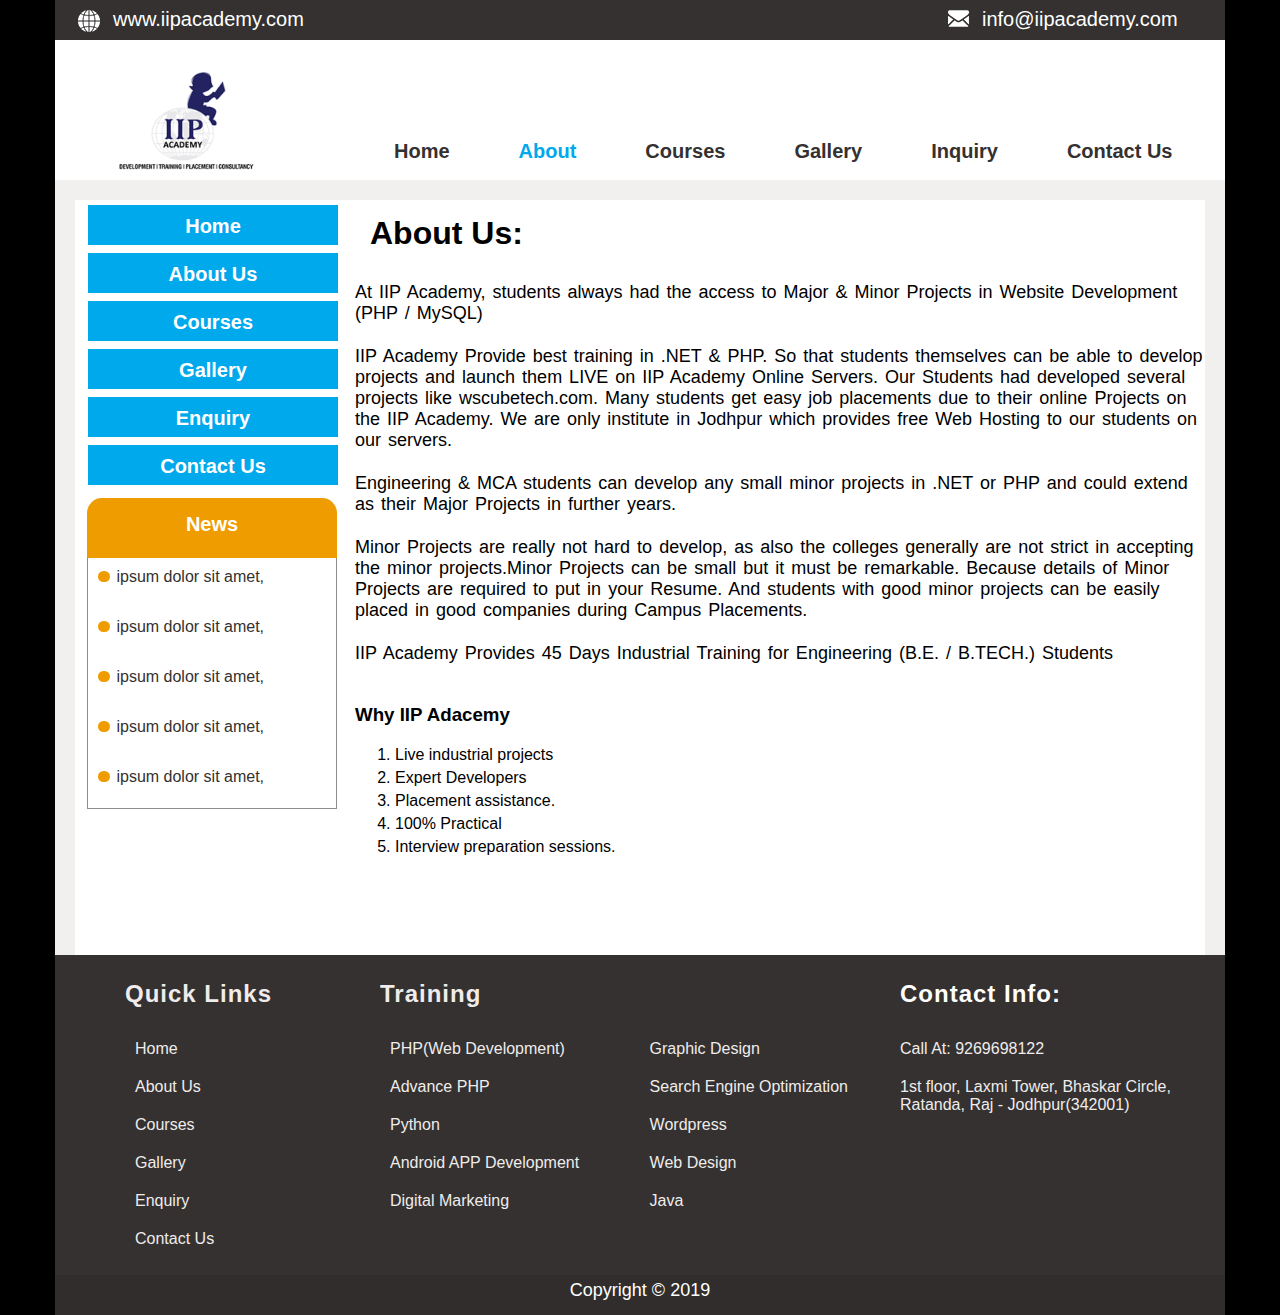
<file: about.html>
<!DOCTYPE html>
<html lang="en">

<head>
    <title>IIP About Us</title>
    <link rel="stylesheet" href="CSS/style.css">
</head>

<body>

    <div class="main" style="height: 1310px;">


        <!-- top Container Start -->

        <div class="top-contant">
            <div class="top-content">
                <img src="images/web.png" alt="" class="top-content-img">
                <div class="top-content-text">
                    <a
                        href="file:///C:/Users/HP/OneDrive/Desktop/WSJP-88/Notes/9d8c0ae4-a8cb-4c5f-bfab-594578111e9b-1738221357/IIP%20static/index.html">
                        www.iipacademy.com
                    </a>
                </div>

            </div>
            <div class="top-content" style="float: right;">
                <img src="images/INFO.png" alt="" class="top-content-img">
                <div class="top-content-text">
                    <a href="mailto:info@iipacademy.com">
                        info@iipacademy.com
                    </a>
                </div>

            </div>
        </div>

        <!-- top Container End -->

        <!-- Menubar Container Start -->

        <div class="menu-container">
            <div class="logo">
                <a href="index.html">
                    <img src="images/logo.png" alt="" height="100%" width="100%">
                </a>
            </div>
            <div class="menu">
                <div class="menu-item"><a href="index.html">Home</a></div>
                <div class="menu-item active"><a href="about.html">About</a></div>
                <div class="menu-item"><a href="courses.html">Courses</a></div>
                <div class="menu-item"><a href="gallery.html">Gallery</a></div>
                <div class="menu-item"><a href="inquiry.html">Inquiry</a></div>
                <div class="menu-item"><a href="contact.html">Contact Us</a></div>

            </div>
        </div>

        <!-- Menubar Container End -->

        <!-- Middle Container Start -->

        <div class="middle-container">
            <div class="middle-left">
                <div class="menu-item-left"><a href="index.html">Home</a></div>
                <div class="menu-item-left"><a href="about.html">About Us</a></div>
                <div class="menu-item-left"><a href="courses.html">Courses</a></div>
                <div class="menu-item-left"><a href="gallery.html">Gallery</a></div>
                <div class="menu-item-left"><a href="inquiry.html">Enquiry</a></div>
                <div class="menu-item-left"><a href="contact.html">Contact Us</a></div>

                <div class="middle-left-button">
                    <div class="middle-left-button-news">News</div>

                    <ul class="news-list">
                        <li style="padding-top: 10px; margin-top: 0;"><img src="images/dot.jpg" alt="">
                            ipsum dolor sit amet, </li>
                        <li><img src="images/dot.jpg" alt="">
                            ipsum dolor sit amet, </li>
                        <li><img src="images/dot.jpg" alt="">
                            ipsum dolor sit amet, </li>
                        <li><img src="images/dot.jpg" alt="">
                            ipsum dolor sit amet, </li>
                        <li><img src="images/dot.jpg" alt="">
                            ipsum dolor sit amet, </li>
                    </ul>
                </div>
            </div>

            <div class="middle-right">
                <div class="page-status">
                    <h1>About Us:</h1>
                </div>
                <div class="about-content">
                    <p>At IIP Academy, students always had the access to Major & Minor Projects in Website Development
                        (PHP / MySQL)</p>
                    <p>IIP Academy Provide best training in .NET & PHP. So that students themselves can be able to
                        develop projects and launch them LIVE on IIP Academy Online Servers. Our Students had developed
                        several projects like wscubetech.com. Many students get easy job placements due to their online
                        Projects on the IIP Academy. We are only institute in Jodhpur which provides free Web Hosting to
                        our students on our servers.</p>
                    <p>Engineering & MCA students can develop any small minor projects in .NET or PHP and could extend
                        as their Major Projects in further years.</p>
                    <p>Minor Projects are really not hard to develop, as also the colleges generally are not strict in
                        accepting the minor projects.Minor Projects can be small but it must be remarkable. Because
                        details of Minor Projects are required to put in your Resume. And students with good minor
                        projects can be easily placed in good companies during Campus Placements.</p>
                    <p>IIP Academy Provides 45 Days Industrial Training for Engineering (B.E. / B.TECH.) Students</p>

                    <h3 style="margin-bottom: 20px; margin-top: 40px;">Why IIP Adacemy</h3>
                    <ol style="margin-left: 40px;" class="why-llp">
                        <li>Live industrial projects</li>
                        <li>Expert Developers</li>
                        <li>Placement assistance.</li>
                        <li>100% Practical</li>
                        <li>Interview preparation sessions.</li>
                    </ol>
                </div>
            </div>
        </div>





        <!-- Footer Start  -->

        <div class="footer">
            <div class="footer-top-container">
                <div class="quick-links-container">
                    <h2>Quick Links</h2>
                    <ul>
                        <li><a href="index.html">Home</a></li>
                        <li><a href="about.html">About Us</a></li>
                        <li><a href="courses.html">Courses</a></li>
                        <li><a href="gallery.html">Gallery</a></li>
                        <li><a href="inquiry.html">Enquiry</a></li>
                        <li><a href="contact.html">Contact Us</a></li>
                    </ul>
                </div>

                <div class="footer-train-container">
                    <h2>Training</h2>
                    <div class="train-cont">
                        <ul>
                            <li><a href="#">PHP(Web Development)</a></li>
                            <li><a href="#">Advance PHP</a></li>
                            <li><a href="#">Python</a></li>
                            <li><a href="#">Android APP Development</a></li>
                            <li><a href="#">Digital Marketing</a></li>
                        </ul>
                    </div>
                    <div class="train-cont">
                        <ul>
                            <li><a href="#">Graphic Design</a></li>
                            <li><a href="#">Search Engine Optimization</a></li>
                            <li><a href="#">Wordpress</a></li>
                            <li><a href="#">Web Design</a></li>
                            <li><a href="#">Java</a></li>
                        </ul>
                    </div>
                </div>

                <div class="footer-contact-container">
                    <h2>Contact Info:</h2>
                    <p>Call At: 9269698122</p>
                    <p>1st floor, Laxmi Tower, Bhaskar Circle, Ratanda, Raj - Jodhpur(342001)</p>
                </div>
            </div>
            <div class="copy-right">Copyright © 2019</div>
        </div>
    </div>
</body>

</html>
</file>
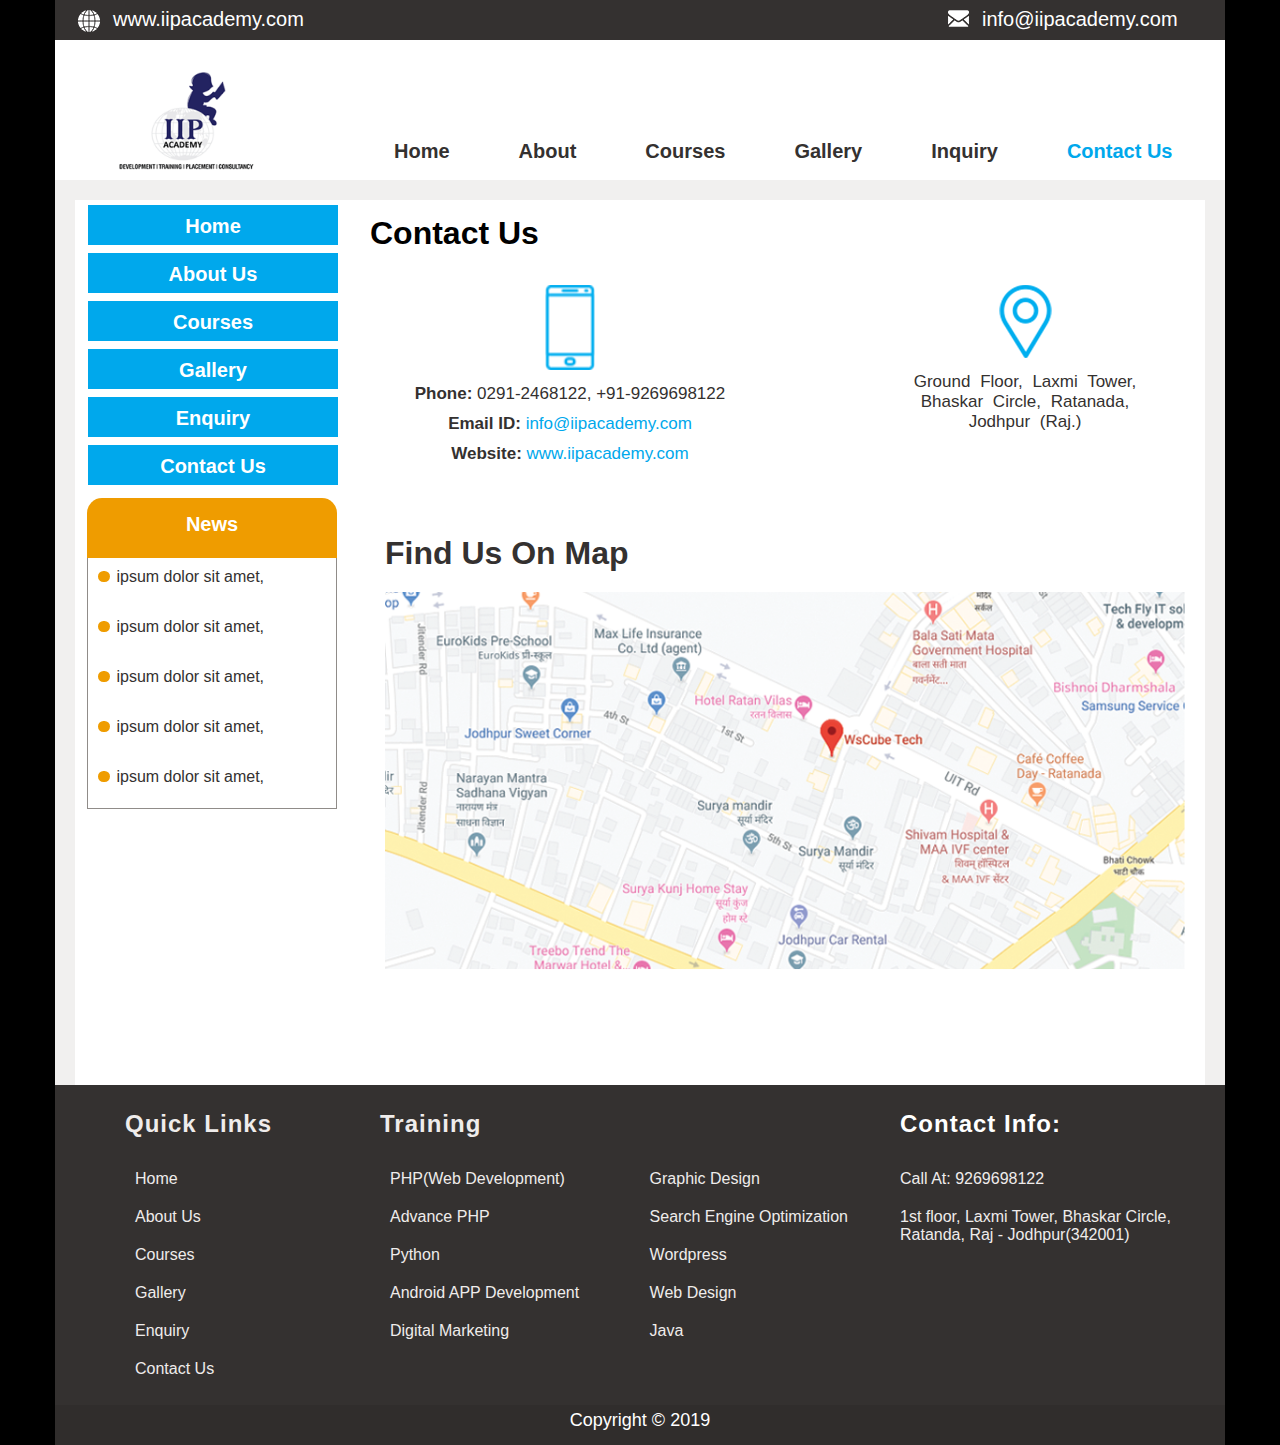
<file: contact.html>
<!DOCTYPE html>
<html lang="en">

<head>
    <title>Contact</title>
    <link rel="stylesheet" href="CSS/style.css">
</head>

<body>

    <div class="main" style="height: 1425px;">


        <!-- top Container Start -->

        <div class="top-contant">
            <div class="top-content">
                <img src="images/web.png" alt="" class="top-content-img">
                <div class="top-content-text">
                    <a
                        href="file:///C:/Users/HP/OneDrive/Desktop/WSJP-88/Notes/9d8c0ae4-a8cb-4c5f-bfab-594578111e9b-1738221357/IIP%20static/index.html">
                        www.iipacademy.com
                    </a>
                </div>

            </div>
            <div class="top-content" style="float: right;">
                <img src="images/INFO.png" alt="" class="top-content-img">
                <div class="top-content-text">
                    <a href="mailto:info@iipacademy.com">
                        info@iipacademy.com
                    </a>
                </div>

            </div>
        </div>

        <!-- top Container End -->

        <!-- Menubar Container Start -->

        <div class="menu-container">
            <div class="logo">
                <a href="index.html">
                    <img src="images/logo.png" alt="" height="100%" width="100%">
                </a>
            </div>
            <div class="menu">
                <div class="menu-item"><a href="index.html">Home</a></div>
                <div class="menu-item"><a href="about.html">About</a></div>
                <div class="menu-item"><a href="courses.html">Courses</a></div>
                <div class="menu-item"><a href="gallery.html">Gallery</a></div>
                <div class="menu-item"><a href="inquiry.html">Inquiry</a></div>
                <div class="menu-item active"><a href="contact.html">Contact Us</a></div>

            </div>
        </div>

        <!-- Menubar Container End -->

        <!-- Middle Container Start -->

        <div class="middle-container" style="height: 885px;">
            <div class="middle-left">
                <div class="menu-item-left"><a href="index.html">Home</a></div>
                <div class="menu-item-left"><a href="about.html">About Us</a></div>
                <div class="menu-item-left"><a href="courses.html">Courses</a></div>
                <div class="menu-item-left"><a href="gallery.html">Gallery</a></div>
                <div class="menu-item-left"><a href="inquiry.html">Enquiry</a></div>
                <div class="menu-item-left"><a href="contact.html">Contact Us</a></div>

                <div class="middle-left-button">
                    <div class="middle-left-button-news">News</div>

                    <ul class="news-list">
                        <li style="padding-top: 10px; margin-top: 0;"><img src="images/dot.jpg" alt="">
                            ipsum dolor sit amet, </li>
                        <li><img src="images/dot.jpg" alt="">
                            ipsum dolor sit amet, </li>
                        <li><img src="images/dot.jpg" alt="">
                            ipsum dolor sit amet, </li>
                        <li><img src="images/dot.jpg" alt="">
                            ipsum dolor sit amet, </li>
                        <li><img src="images/dot.jpg" alt="">
                            ipsum dolor sit amet, </li>
                    </ul>
                </div>
            </div>

            <div class="middle-right">
                <div class="page-status">
                    <h1>Contact Us</h1>
                </div>

                <div class="contact-content">
                    <div class="contact-row">
                        <div class="contact-row-left">
                            <img src="images/phone.png" alt="" style="width: 50px;">
                            <p><b>Phone:</b> 0291-2468122, +91-9269698122</p>
                            <p><b>Email ID:</b>
                                <a href="http://www.iipacademy.com/">
                                    <font style="color:#00a8ec; cursor: pointer;">info@iipacademy.com </font>
                                </a>
                            </p>

                            <p><b>Website:</b>
                                <a href="http://www.iipacademy.com/">
                                    <font style="color:#00a8ec; cursor: pointer;">www.iipacademy.com </font>
                                </a>
                            </p>
                        </div>

                        <div class="contact-row-right">
                            <img src="images/address-pin.png" alt="">
                            <p>Ground Floor, Laxmi Tower, Bhaskar Circle, Ratanada, Jodhpur (Raj.)</p>
                        </div>
                    </div>
                    <h1 style="color: #343130;">Find Us On Map</h1>

                    <div class="map">
                        <img src="images/map.png" alt="">
                    </div>
                </div>



            </div>
        </div>





        <!-- Footer Start  -->

        <div class="footer">
            <div class="footer-top-container">
                <div class="quick-links-container">
                    <h2>Quick Links</h2>
                    <ul>
                        <li><a href="index.html">Home</a></li>
                        <li><a href="about.html">About Us</a></li>
                        <li><a href="courses.html">Courses</a></li>
                        <li><a href="gallery.html">Gallery</a></li>
                        <li><a href="inquiry.html">Enquiry</a></li>
                        <li><a href="contact.html">Contact Us</a></li>
                    </ul>
                </div>

                <div class="footer-train-container">
                    <h2>Training</h2>
                    <div class="train-cont">
                        <ul>
                            <li><a href="#">PHP(Web Development)</a></li>
                            <li><a href="#">Advance PHP</a></li>
                            <li><a href="#">Python</a></li>
                            <li><a href="#">Android APP Development</a></li>
                            <li><a href="#">Digital Marketing</a></li>
                        </ul>
                    </div>
                    <div class="train-cont">
                        <ul>
                            <li><a href="#">Graphic Design</a></li>
                            <li><a href="#">Search Engine Optimization</a></li>
                            <li><a href="#">Wordpress</a></li>
                            <li><a href="#">Web Design</a></li>
                            <li><a href="#">Java</a></li>
                        </ul>
                    </div>
                </div>

                <div class="footer-contact-container">
                    <h2>Contact Info:</h2>
                    <p>Call At: 9269698122</p>
                    <p>1st floor, Laxmi Tower, Bhaskar Circle, Ratanda, Raj - Jodhpur(342001)</p>
                </div>
            </div>
            <div class="copy-right">Copyright © 2019</div>
        </div>
    </div>
</body>

</html>
</file>
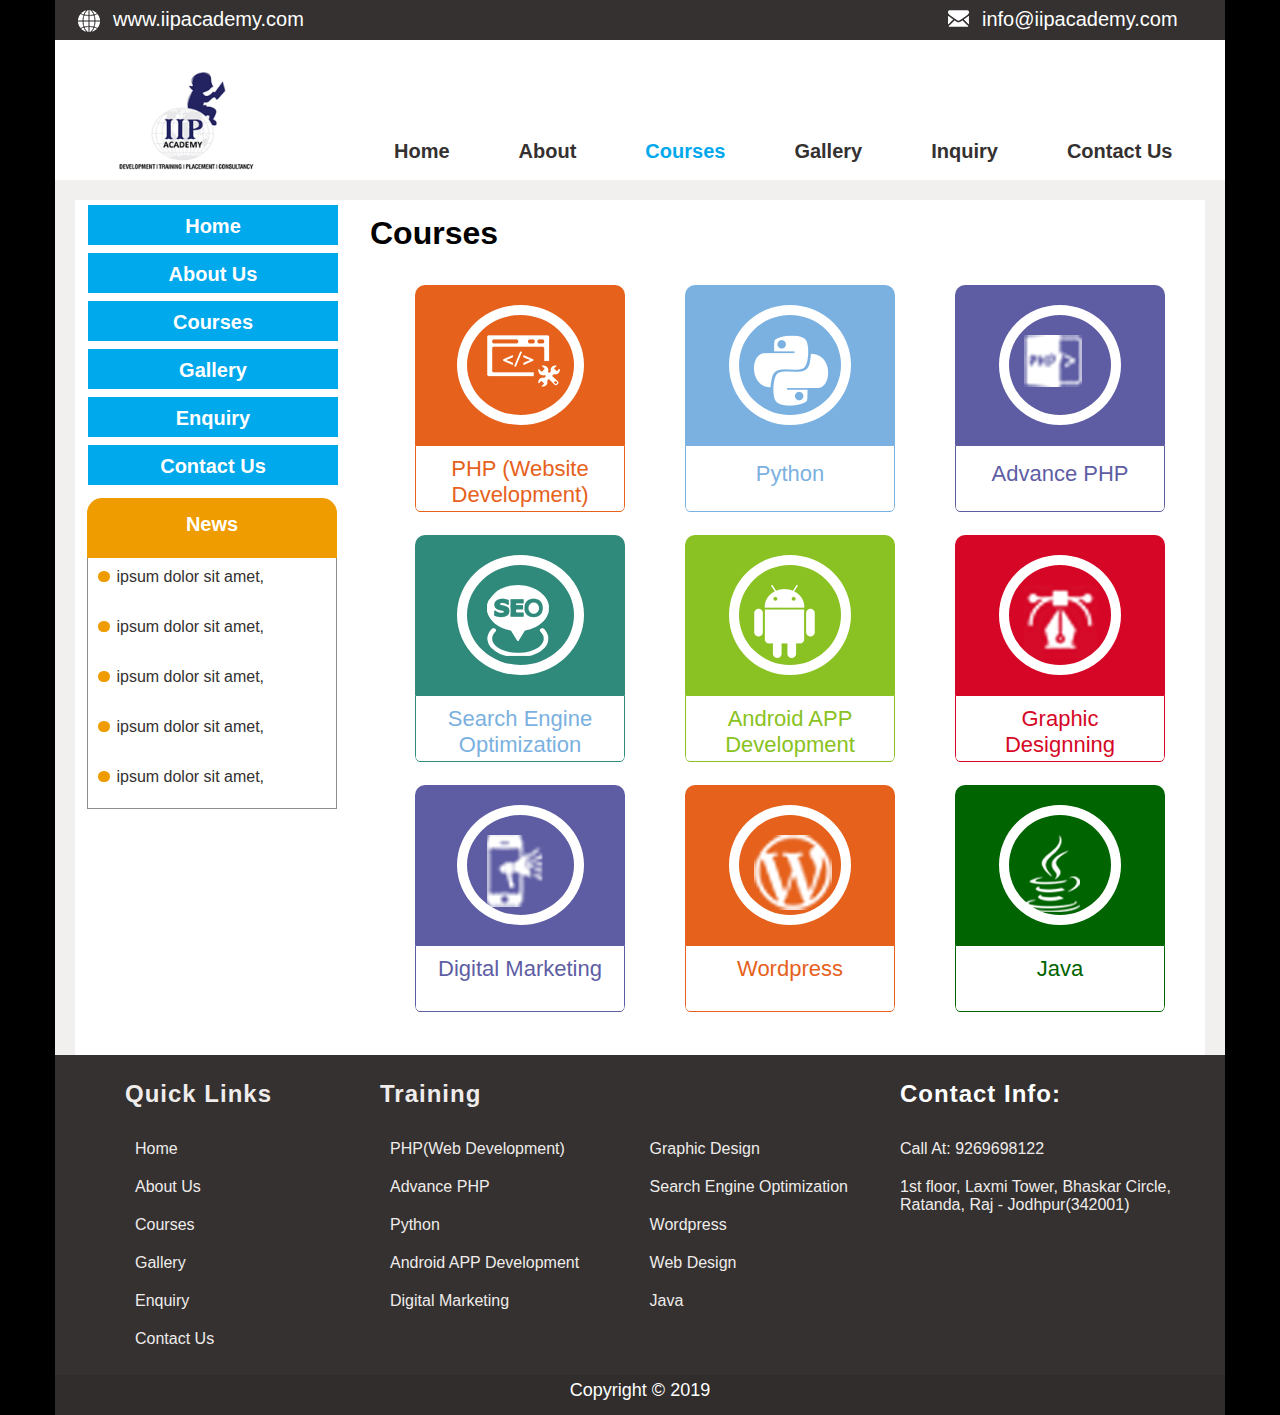
<file: courses.html>
<!DOCTYPE html>
<html lang="en">

<head>
    <title>Courses</title>
    <link rel="stylesheet" href="CSS/style.css">
</head>

<body>

    <div class="main" style="height: 1395px;">


        <!-- top Container Start -->

        <div class="top-contant">
            <div class="top-content">
                <img src="images/web.png" alt="" class="top-content-img">
                <div class="top-content-text">
                    <a
                        href="file:///C:/Users/HP/OneDrive/Desktop/WSJP-88/Notes/9d8c0ae4-a8cb-4c5f-bfab-594578111e9b-1738221357/IIP%20static/index.html">
                        www.iipacademy.com
                    </a>
                </div>

            </div>
            <div class="top-content" style="float: right;">
                <img src="images/INFO.png" alt="" class="top-content-img">
                <div class="top-content-text">
                    <a href="mailto:info@iipacademy.com">
                        info@iipacademy.com
                    </a>
                </div>

            </div>
        </div>

        <!-- top Container End -->

        <!-- Menubar Container Start -->

        <div class="menu-container">
            <div class="logo">
                <a href="index.html">
                    <img src="images/logo.png" alt="" height="100%" width="100%">
                </a>
            </div>
            <div class="menu">
                <div class="menu-item"><a href="index.html">Home</a></div>
                <div class="menu-item"><a href="about.html">About</a></div>
                <div class="menu-item active"><a href="courses.html">Courses</a></div>
                <div class="menu-item"><a href="gallery.html">Gallery</a></div>
                <div class="menu-item"><a href="inquiry.html">Inquiry</a></div>
                <div class="menu-item"><a href="contact.html">Contact Us</a></div>

            </div>
        </div>

        <!-- Menubar Container End -->

        <!-- Middle Container Start -->

        <div class="middle-container" style="height: 855px;">
            <div class="middle-left">
                <div class="menu-item-left"><a href="index.html">Home</a></div>
                <div class="menu-item-left"><a href="about.html">About Us</a></div>
                <div class="menu-item-left"><a href="courses.html">Courses</a></div>
                <div class="menu-item-left"><a href="gallery.html">Gallery</a></div>
                <div class="menu-item-left"><a href="inquiry.html">Enquiry</a></div>
                <div class="menu-item-left"><a href="contact.html">Contact Us</a></div>

                <div class="middle-left-button">
                    <div class="middle-left-button-news">News</div>

                    <ul class="news-list">
                        <li style="padding-top: 10px; margin-top: 0;"><img src="images/dot.jpg" alt="">
                            ipsum dolor sit amet, </li>
                        <li><img src="images/dot.jpg" alt="">
                            ipsum dolor sit amet, </li>
                        <li><img src="images/dot.jpg" alt="">
                            ipsum dolor sit amet, </li>
                        <li><img src="images/dot.jpg" alt="">
                            ipsum dolor sit amet, </li>
                        <li><img src="images/dot.jpg" alt="">
                            ipsum dolor sit amet, </li>
                    </ul>
                </div>
            </div>

            <div class="middle-right">
                <div class="page-status">
                    <h1>Courses</h1>
                </div>
                <div class="course-content">
                    <div class="row1">
                        <div class="course-1">
                            <div class="course-1-icon">
                                <div class="icon-1">
                                    <img src="images/icons/php.png" alt="">
                                </div>
                            </div>
                            <div class="c-1">
                                PHP (Website Development)
                            </div>
                        </div>

                        <div class="course-1" style="margin-left: 60px;">
                            <div class="course-1-icon" style="background: #7bb1e0;">
                                <div class="icon-1" style="padding-left: 15px;">
                                    <img src="images/icons/python.png" alt="">
                                </div>
                            </div>
                            <div class="c-1"
                                style="color: #7bb1e0; border: 1px solid #7bb1e0; padding: 15px 0px 0px 0px;">
                                Python
                            </div>
                        </div>

                        <div class="course-1" style="margin-left: 60px;">
                            <div class="course-1-icon" style="background: #5e5da4;">
                                <div class="icon-1" style="padding-left: 15px;">
                                    <img src="images/icons/adv-php.png" alt="">
                                </div>
                            </div>
                            <div class="c-1"
                                style="color: #5e5da4; border: 1px solid #5e5da4; padding: 15px 0px 0px 0px;">
                                Advance PHP
                            </div>
                        </div>
                    </div>

                    <div class="row1">
                        <div class="course-1">
                            <div class="course-1-icon" style="background-color: #308a7c;">
                                <div class="icon-1">
                                    <img src="images/icons/seo.png" alt="">
                                </div>
                            </div>
                            <div class="c-1" style="color: #7bb1e0; border: 1px solid #308a7c;">
                                Search Engine Optimization
                            </div>
                        </div>

                        <div class="course-1" style="margin-left: 60px;">
                            <div class="course-1-icon" style="background: #89c222;">
                                <div class="icon-1" style="padding-left: 15px;">
                                    <img src="images/icons/abdroid.png" alt="">
                                </div>
                            </div>
                            <div class="c-1"
                                style="color: #89c222; border: 1px solid #89c222; padding: 10px 0px 5px 0px;">
                                Android APP Development
                            </div>
                        </div>

                        <div class="course-1" style="margin-left: 60px;">
                            <div class="course-1-icon" style="background: #d60726;">
                                <div class="icon-1" style="padding-left: 15px;">
                                    <img src="images/icons/graphic-design.png" alt="">
                                </div>
                            </div>
                            <div class="c-1"
                                style="color: #d60726; border: 1px solid #d60726; padding: 10px 0px 5px 0px;">
                                Graphic <br> Designning
                            </div>
                        </div>
                    </div>

                    <div class="row1">
                        <div class="course-1">
                            <div class="course-1-icon" style="background-color: #5e5da4;">
                                <div class="icon-1">
                                    <img src="images/icons/digi-mkting.png" alt="">
                                </div>
                            </div>
                            <div class="c-1" style="color: #5e5da4; border: 1px solid #5e5da4;">
                                Digital Marketing
                            </div>
                        </div>

                        <div class="course-1" style="margin-left: 60px;">
                            <div class="course-1-icon" style="background: #e6611c;">
                                <div class="icon-1" style="padding-left: 15px;">
                                    <img src="images/icons/wordpress.png" alt="">
                                </div>
                            </div>
                            <div class="c-1"
                                style="color: #e6611c; border: 1px solid #e6611c; padding: 10px 0px 5px 0px;">
                                Wordpress
                            </div>
                        </div>

                        <div class="course-1" style="margin-left: 60px;">
                            <div class="course-1-icon" style="background: darkgreen;">
                                <div class="icon-1" style="padding-left: 15px;">
                                    <img src="images/icons/java.png" alt="">
                                </div>
                            </div>
                            <div class="c-1"
                                style="color: darkgreen; border: 1px solid darkgreen; padding: 10px 0px 5px 0px;">
                                Java
                            </div>
                        </div>
                    </div>


                </div>
            </div>
        </div>





        <!-- Footer Start  -->

        <div class="footer">
            <div class="footer-top-container">
                <div class="quick-links-container">
                    <h2>Quick Links</h2>
                    <ul>
                        <li><a href="index.html">Home</a></li>
                        <li><a href="about.html">About Us</a></li>
                        <li><a href="courses.html">Courses</a></li>
                        <li><a href="gallery.html">Gallery</a></li>
                        <li><a href="inquiry.html">Enquiry</a></li>
                        <li><a href="contact.html">Contact Us</a></li>
                    </ul>
                </div>

                <div class="footer-train-container">
                    <h2>Training</h2>
                    <div class="train-cont">
                        <ul>
                            <li><a href="#">PHP(Web Development)</a></li>
                            <li><a href="#">Advance PHP</a></li>
                            <li><a href="#">Python</a></li>
                            <li><a href="#">Android APP Development</a></li>
                            <li><a href="#">Digital Marketing</a></li>
                        </ul>
                    </div>
                    <div class="train-cont">
                        <ul>
                            <li><a href="#">Graphic Design</a></li>
                            <li><a href="#">Search Engine Optimization</a></li>
                            <li><a href="#">Wordpress</a></li>
                            <li><a href="#">Web Design</a></li>
                            <li><a href="#">Java</a></li>
                        </ul>
                    </div>
                </div>

                <div class="footer-contact-container">
                    <h2>Contact Info:</h2>
                    <p>Call At: 9269698122</p>
                    <p>1st floor, Laxmi Tower, Bhaskar Circle, Ratanda, Raj - Jodhpur(342001)</p>
                </div>
            </div>
            <div class="copy-right">Copyright © 2019</div>
        </div>
    </div>
</body>

</html>
</file>
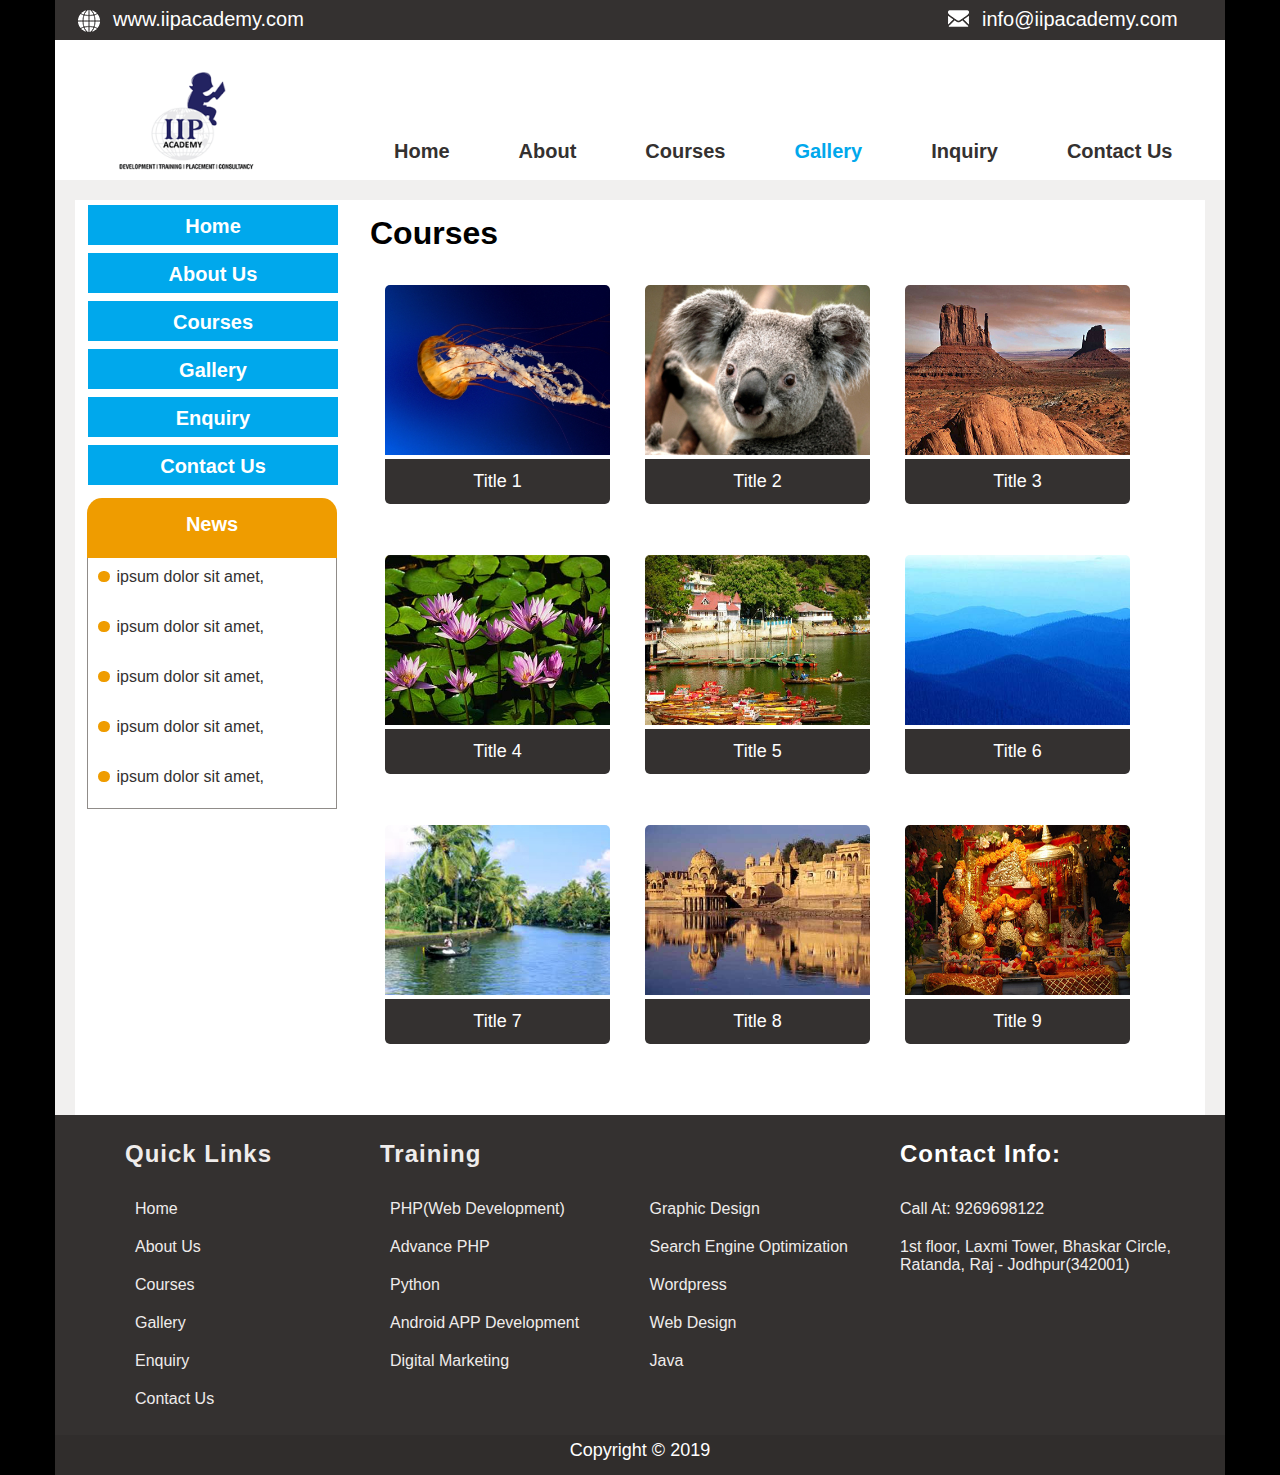
<file: gallery.html>
<!DOCTYPE html>
<html lang="en">

<head>
    <title>Gallery</title>
    <link rel="stylesheet" href="CSS/style.css">
</head>

<body>

    <div class="main" style="height: 1455px;">


        <!-- top Container Start -->

        <div class="top-contant">
            <div class="top-content">
                <img src="images/web.png" alt="" class="top-content-img">
                <div class="top-content-text">
                    <a
                        href="file:///C:/Users/HP/OneDrive/Desktop/WSJP-88/Notes/9d8c0ae4-a8cb-4c5f-bfab-594578111e9b-1738221357/IIP%20static/index.html">
                        www.iipacademy.com
                    </a>
                </div>

            </div>
            <div class="top-content" style="float: right;">
                <img src="images/INFO.png" alt="" class="top-content-img">
                <div class="top-content-text">
                    <a href="mailto:info@iipacademy.com">
                        info@iipacademy.com
                    </a>
                </div>

            </div>
        </div>

        <!-- top Container End -->

        <!-- Menubar Container Start -->

        <div class="menu-container">
            <div class="logo">
                <a href="index.html">
                    <img src="images/logo.png" alt="" height="100%" width="100%">
                </a>
            </div>
            <div class="menu">
                <div class="menu-item"><a href="index.html">Home</a></div>
                <div class="menu-item"><a href="about.html">About</a></div>
                <div class="menu-item"><a href="courses.html">Courses</a></div>
                <div class="menu-item active"><a href="gallery.html">Gallery</a></div>
                <div class="menu-item"><a href="inquiry.html">Inquiry</a></div>
                <div class="menu-item"><a href="contact.html">Contact Us</a></div>

            </div>
        </div>

        <!-- Menubar Container End -->

        <!-- Middle Container Start -->

        <div class="middle-container" style="height: 915px;">
            <div class="middle-left">
                <div class="menu-item-left"><a href="index.html">Home</a></div>
                <div class="menu-item-left"><a href="about.html">About Us</a></div>
                <div class="menu-item-left"><a href="courses.html">Courses</a></div>
                <div class="menu-item-left"><a href="gallery.html">Gallery</a></div>
                <div class="menu-item-left"><a href="inquiry.html">Enquiry</a></div>
                <div class="menu-item-left"><a href="contact.html">Contact Us</a></div>

                <div class="middle-left-button">
                    <div class="middle-left-button-news">News</div>

                    <ul class="news-list">
                        <li style="padding-top: 10px; margin-top: 0;"><img src="images/dot.jpg" alt="">
                            ipsum dolor sit amet, </li>
                        <li><img src="images/dot.jpg" alt="">
                            ipsum dolor sit amet, </li>
                        <li><img src="images/dot.jpg" alt="">
                            ipsum dolor sit amet, </li>
                        <li><img src="images/dot.jpg" alt="">
                            ipsum dolor sit amet, </li>
                        <li><img src="images/dot.jpg" alt="">
                            ipsum dolor sit amet, </li>
                    </ul>
                </div>
            </div>

            <div class="middle-right">
                <div class="page-status">
                    <h1>Courses</h1>
                </div>
                <div class="gallery-content">
                    <div class="galleryimgdiv">
                        <img src="gallery_img/1.jpg" width="225" height="170" alt="">
                        <div class="gallery-img-title">Title 1</div>
                    </div>

                    <div class="galleryimgdiv">
                        <img src="gallery_img/2.jpg" width="225" height="170" alt="">
                        <div class="gallery-img-title">Title 2</div>
                    </div>

                    <div class="galleryimgdiv">
                        <img src="gallery_img/3.jpg" width="225" height="170" alt="">
                        <div class="gallery-img-title">Title 3</div>
                    </div>

                    <div class="galleryimgdiv">
                        <img src="gallery_img/4.jpg" width="225" height="170" alt="">
                        <div class="gallery-img-title">Title 4</div>
                    </div>

                    <div class="galleryimgdiv">
                        <img src="gallery_img/5.jpg" width="225" height="170" alt="">
                        <div class="gallery-img-title">Title 5</div>
                    </div>

                    <div class="galleryimgdiv">
                        <img src="gallery_img/6.jpg" width="225" height="170" alt="">
                        <div class="gallery-img-title">Title 6</div>
                    </div>

                    <div class="galleryimgdiv">
                        <img src="gallery_img/7.jpg" width="225" height="170" alt="">
                        <div class="gallery-img-title">Title 7</div>
                    </div>

                    <div class="galleryimgdiv">
                        <img src="gallery_img/8.jpg" width="225" height="170" alt="">
                        <div class="gallery-img-title">Title 8</div>
                    </div>
                    <div class="galleryimgdiv">
                        <img src="gallery_img/9.jpg" width="225" height="170" alt="">
                        <div class="gallery-img-title">Title 9</div>
                    </div>


                </div>
            </div>
        </div>





        <!-- Footer Start  -->

        <div class="footer">
            <div class="footer-top-container">
                <div class="quick-links-container">
                    <h2>Quick Links</h2>
                    <ul>
                        <li><a href="index.html">Home</a></li>
                        <li><a href="about.html">About Us</a></li>
                        <li><a href="courses.html">Courses</a></li>
                        <li><a href="gallery.html">Gallery</a></li>
                        <li><a href="inquiry.html">Enquiry</a></li>
                        <li><a href="contact.html">Contact Us</a></li>
                    </ul>
                </div>

                <div class="footer-train-container">
                    <h2>Training</h2>
                    <div class="train-cont">
                        <ul>
                            <li><a href="#">PHP(Web Development)</a></li>
                            <li><a href="#">Advance PHP</a></li>
                            <li><a href="#">Python</a></li>
                            <li><a href="#">Android APP Development</a></li>
                            <li><a href="#">Digital Marketing</a></li>
                        </ul>
                    </div>
                    <div class="train-cont">
                        <ul>
                            <li><a href="#">Graphic Design</a></li>
                            <li><a href="#">Search Engine Optimization</a></li>
                            <li><a href="#">Wordpress</a></li>
                            <li><a href="#">Web Design</a></li>
                            <li><a href="#">Java</a></li>
                        </ul>
                    </div>
                </div>

                <div class="footer-contact-container">
                    <h2>Contact Info:</h2>
                    <p>Call At: 9269698122</p>
                    <p>1st floor, Laxmi Tower, Bhaskar Circle, Ratanda, Raj - Jodhpur(342001)</p>
                </div>
            </div>
            <div class="copy-right">Copyright © 2019</div>
        </div>
    </div>
</body>

</html>
</file>
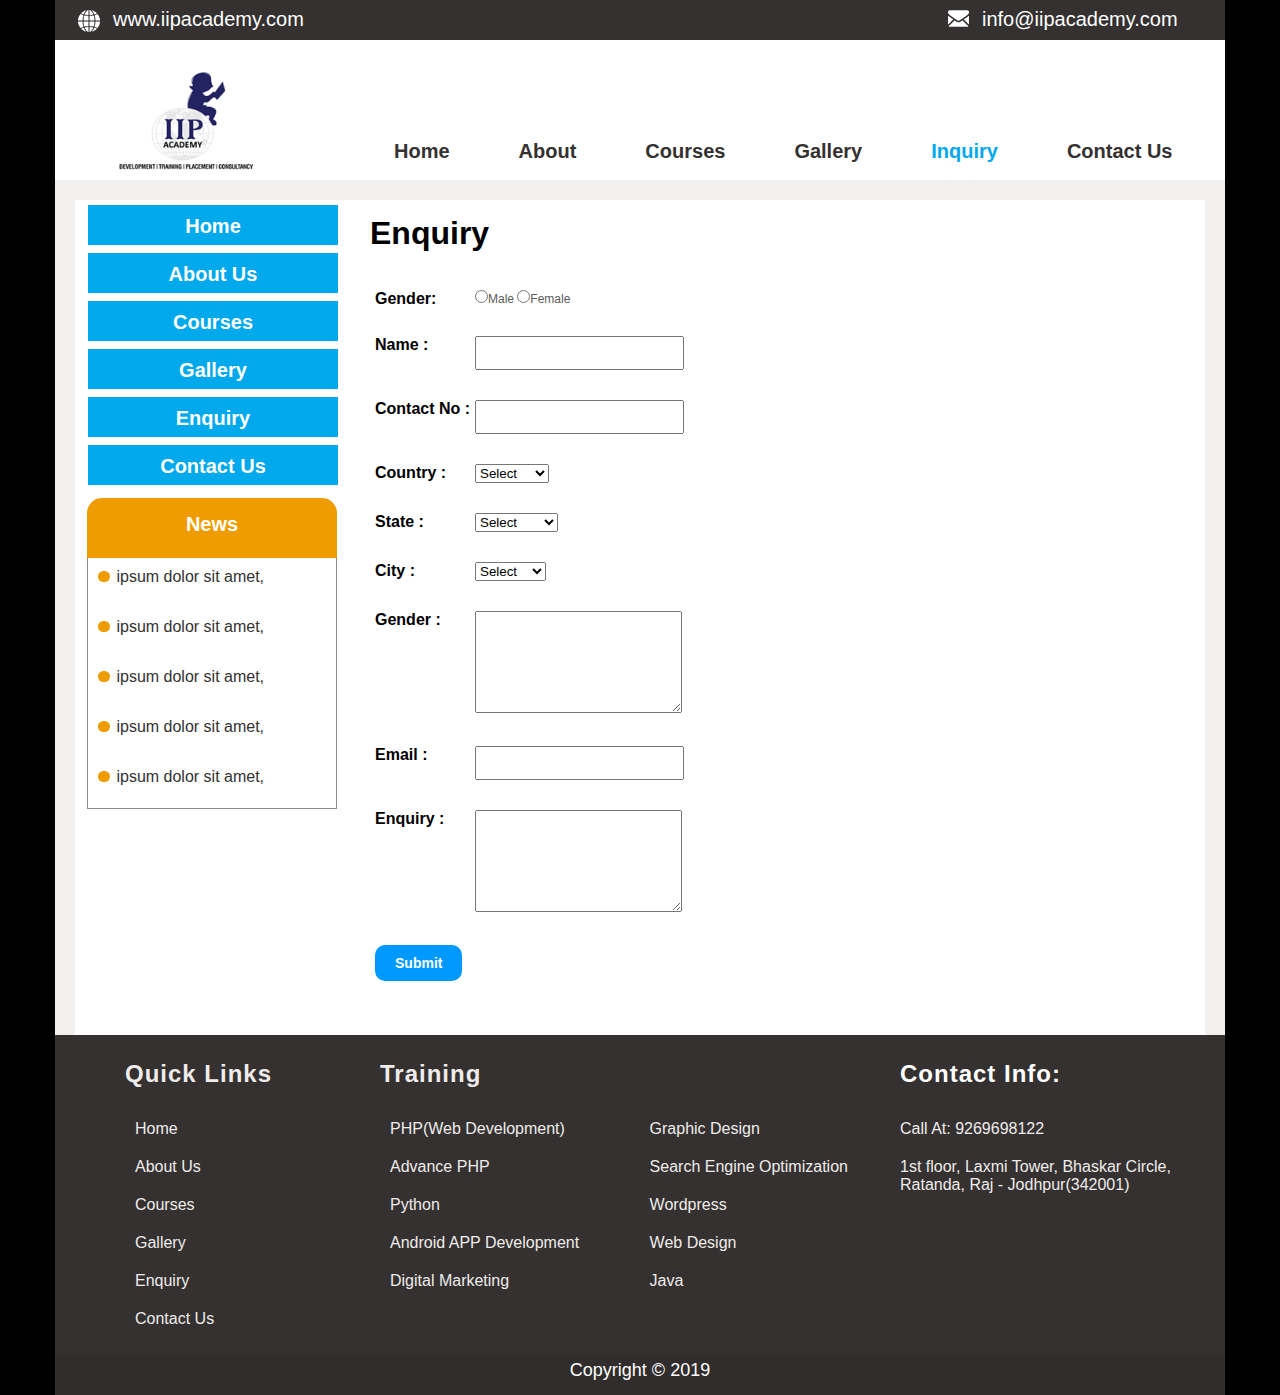
<file: inquiry.html>
<!DOCTYPE html>
<html lang="en">

<head>
    <title>Inquiry</title>
    <link rel="stylesheet" href="CSS/style.css">
</head>

<body>

    <div class="main" style="height: 1375px;">


        <!-- top Container Start -->

        <div class="top-contant">
            <div class="top-content">
                <img src="images/web.png" alt="" class="top-content-img">
                <div class="top-content-text">
                    <a
                        href="file:///C:/Users/HP/OneDrive/Desktop/WSJP-88/Notes/9d8c0ae4-a8cb-4c5f-bfab-594578111e9b-1738221357/IIP%20static/index.html">
                        www.iipacademy.com
                    </a>
                </div>

            </div>
            <div class="top-content" style="float: right;">
                <img src="images/INFO.png" alt="" class="top-content-img">
                <div class="top-content-text">
                    <a href="mailto:info@iipacademy.com">
                        info@iipacademy.com
                    </a>
                </div>

            </div>
        </div>

        <!-- top Container End -->

        <!-- Menubar Container Start -->

        <div class="menu-container">
            <div class="logo">
                <a href="index.html">
                    <img src="images/logo.png" alt="" height="100%" width="100%">
                </a>
            </div>
            <div class="menu">
                <div class="menu-item"><a href="index.html">Home</a></div>
                <div class="menu-item"><a href="about.html">About</a></div>
                <div class="menu-item"><a href="courses.html">Courses</a></div>
                <div class="menu-item"><a href="gallery.html">Gallery</a></div>
                <div class="menu-item active"><a href="inquiry.html">Inquiry</a></div>
                <div class="menu-item"><a href="contact.html">Contact Us</a></div>

            </div>
        </div>

        <!-- Menubar Container End -->

        <!-- Middle Container Start -->

        <div class="middle-container" style="height: 835px;">
            <div class="middle-left">
                <div class="menu-item-left"><a href="index.html">Home</a></div>
                <div class="menu-item-left"><a href="about.html">About Us</a></div>
                <div class="menu-item-left"><a href="courses.html">Courses</a></div>
                <div class="menu-item-left"><a href="gallery.html">Gallery</a></div>
                <div class="menu-item-left"><a href="inquiry.html">Enquiry</a></div>
                <div class="menu-item-left"><a href="contact.html">Contact Us</a></div>

                <div class="middle-left-button">
                    <div class="middle-left-button-news">News</div>

                    <ul class="news-list">
                        <li style="padding-top: 10px; margin-top: 0;"><img src="images/dot.jpg" alt="">
                            ipsum dolor sit amet, </li>
                        <li><img src="images/dot.jpg" alt="">
                            ipsum dolor sit amet, </li>
                        <li><img src="images/dot.jpg" alt="">
                            ipsum dolor sit amet, </li>
                        <li><img src="images/dot.jpg" alt="">
                            ipsum dolor sit amet, </li>
                        <li><img src="images/dot.jpg" alt="">
                            ipsum dolor sit amet, </li>
                    </ul>
                </div>
            </div>

            <div class="middle-right">
                <div class="page-status">
                    <h1>Enquiry</h1>
                </div>

                <div class="form-contant">
                    <form>
                        <div class="form-row">
                            <div class="form-lable">Gender:</div>
                            <div class="input-form">
                                <input type="radio" name="sex" id="male">Male
                                <input type="radio" name="sex" id="female">Female
                            </div>
                        </div>

                        <div class="form-row">
                            <div class="form-lable">Name :</div>
                            <div class="input-form">
                                <input type="text" id="male" class="input-box">
                            </div>
                        </div>

                        <div class="form-row">
                            <div class="form-lable">Contact No :</div>
                            <div class="input-form">
                                <input type="number" id="male" class="input-box">
                            </div>
                        </div>

                        <div class="form-row">
                            <div class="form-lable">Country :</div>
                            <div class="input-form">
                                <select name="country" id="">
                                    <option value="">Select</option>
                                    <option value="1">India</option>
                                    <option value="2">USA</option>
                                    <option value="3">Australia</option>
                                </select>
                            </div>
                        </div>

                        <div class="form-row">
                            <div class="form-lable">State :</div>
                            <div class="input-form">
                                <select name="country" id="">
                                    <option value="">Select</option>
                                    <option value="1">Asam</option>
                                    <option value="2">Delhi</option>
                                    <option value="3">Rajasthan</option>
                                    <option value="4">U.P.</option>
                                    <option value="5">M.P.</option>
                                    <option value="6">Haryana</option>
                                </select>
                            </div>
                        </div>

                        <div class="form-row">
                            <div class="form-lable">City :</div>
                            <div class="input-form">
                                <select name="country" id="">
                                    <option value="">Select</option>
                                    <option value="1">Jaipur</option>
                                    <option value="2">Alwar</option>
                                    <option value="3">Kota</option>
                                    <option value="4">Sikar</option>
                                    <option value="5">Bikaner</option>
                                    <option value="6">Jodhpur</option>
                                </select>
                            </div>
                        </div>

                        <div class="form-row">
                            <div class="form-lable">Gender :</div>
                            <div class="input-form">
                                <textarea name="address" class="textarea" id=""></textarea>
                            </div>
                        </div>

                        <div class="form-row">
                            <div class="form-lable">Email :</div>
                            <div class="input-form">
                                <input type="email" class="textarea" style="height: 30px;">
                            </div>
                        </div>

                        <div class="form-row">
                            <div class="form-lable">Enquiry :</div>
                            <div class="input-form">
                                <textarea name="address" class="textarea" id=""></textarea>
                            </div>
                        </div>

                        <div class="form-row">
                            <div class="form-lable">
                                <input type="submit" class="button">
                            </div>

                        </div>
                    </form>
                </div>

            </div>
        </div>






        <!-- Footer Start  -->

        <div class="footer">
            <div class="footer-top-container">
                <div class="quick-links-container">
                    <h2>Quick Links</h2>
                    <ul>
                        <li><a href="index.html">Home</a></li>
                        <li><a href="about.html">About Us</a></li>
                        <li><a href="courses.html">Courses</a></li>
                        <li><a href="gallery.html">Gallery</a></li>
                        <li><a href="inquiry.html">Enquiry</a></li>
                        <li><a href="contact.html">Contact Us</a></li>
                    </ul>
                </div>

                <div class="footer-train-container">
                    <h2>Training</h2>
                    <div class="train-cont">
                        <ul>
                            <li><a href="#">PHP(Web Development)</a></li>
                            <li><a href="#">Advance PHP</a></li>
                            <li><a href="#">Python</a></li>
                            <li><a href="#">Android APP Development</a></li>
                            <li><a href="#">Digital Marketing</a></li>
                        </ul>
                    </div>
                    <div class="train-cont">
                        <ul>
                            <li><a href="#">Graphic Design</a></li>
                            <li><a href="#">Search Engine Optimization</a></li>
                            <li><a href="#">Wordpress</a></li>
                            <li><a href="#">Web Design</a></li>
                            <li><a href="#">Java</a></li>
                        </ul>
                    </div>
                </div>

                <div class="footer-contact-container">
                    <h2>Contact Info:</h2>
                    <p>Call At: 9269698122</p>
                    <p>1st floor, Laxmi Tower, Bhaskar Circle, Ratanda, Raj - Jodhpur(342001)</p>
                </div>
            </div>
            <div class="copy-right">Copyright © 2019</div>
        </div>
    </div>
</body>

</html>
</file>
<file: CSS/style.css>
* {
    margin: 0;
    padding: 0;
    font-family: Arial, Helvetica, sans-serif;
}

a {
    text-decoration: none;
    color: inherit;
}

body {
    background-color: #000;
}

.main {
    width: 1170px;
    height: 1600px;
    margin: auto;
    background-color: white;
}

.top-contant {
    width: 100%;
    height: 40px;
    background-color: #343130;
}

.top-content {
    width: 300px;
    height: 33px;
    color: white;
    font-size: 20px;
    font-family: Verdana, Geneva, Tahoma, sans-serif;
    float: left;

}

.top-content-img {
    margin: 10px 13px 0 23px;
    float: left;
}

.top-content-text {
    float: left;
    margin-top: 8px;
}

.menu-container {
    width: 100%;
    height: 140px;
}
.logo {
    width: 165px;
    height: 125px;
    float: left;
    margin-top: 10px;
    margin-left: 50px;
}

.menu {
    width: 900px;
    height: 140px;
    float: right;
    
}

.menu-item {
    float: left;
    font-size: 20px;
    margin-top: 100px;
    margin-left: 69px;
    color: #343130;
    font-weight: bold;

}

.menu-item:hover {
    color: #00a8ec;
    border-bottom: 2px solid #00a8ec;
}
.active {
    color: #00a8ec;
}
.active:hover {
    border-bottom: none;
}

.middle-container {
    width: 1130px;
    height: 755px;
    border: 20px solid #f1f0ef;
    border-bottom: none;
    background-color: white;

}

.middle-left {
    width: 260px;
    height: 750px;
    float: left;
}

.menu-item-left {
    margin-left: 10px;
    margin-top: 2px;
    width: 240px;
    height: 20px;
    background-color:  #00a8ec;
    color: white;
    font-size: 20px;
    text-align: center;
    font-family: Arial;
    border: 3px solid white;
    font-weight: bold;
    padding: 10px 5px;
}

.middle-left-button {
    margin-left: 12px;
    border-radius: 15px 15px 0 0;
    width: 250px;
    height: 360px;
    overflow: hidden;
    margin-top: 10px;
    background-color: white;
}

.middle-left-button-news {
    background-color: #ef9c00;
    height: 45px;
    width: 100%;
    color: white;
    font-family: Arial;
    font-weight: bold;
    font-size: 20px;
    text-align: center;
    padding-top: 15px;
}

.news-list {
    border: 1px #908c89 solid;
    border-top: none;
}
.news-list li {
    width: 100%;
    margin-top: 10px;
    margin-left: 10px;
    height: 40px;
    font-family: arial;
    color: #343130;
}
.news-list li img {
    border-radius: 50px;
    margin-right: 2px;
}

.middle-right {
    float: right;
    width: 850px;
    min-height: 750px;
}

.banner-img {
    width: 830px;
    height: 440px;
    background: #f1f0ef;
    padding-bottom: 15px;
}

.course-conatiner {
    width: 99%;
    height: 270px;
    background: white;
    padding: 0px 10px 10px 0px;
}

.course-text {
    margin-top: -5px;
    width: 170px;
    height: 50px;
    background: #f1f0ef;
    font-family: arial;
    font-weight: bolder;
    text-align: center;
    font-size: 30px;
    color: #00a8ec;
}
.course-box {
    margin-left: 10px;
}

.course-box-left {
    float: left;
    width: 47%;
}
.icon {
    margin: 30px 0px 30px 0px;
}

.icon img {
    width: 34px;
    height: 34px;
    background: #e6611c;
    border-radius: 50%;
    float: left;
    margin-right: 20px;
}
.icon h3 {
    font-family: arial;
    color: #e6611c;
    font-weight: normal;
    padding-top: 5px;
}
.adv-php img {
    background-color: #5e5da4;
}
.adv-php h3 {
    color: #5e5da4;
}
.phy img {
    background-color: #7bb1e0;
}
.phy h3 {
    color: #7bb1e0;
}

.android img {
    background-color: #89c222;
}
.android h3 {
    color: #89c222;
}

.course-box-right {
    float: right;
    width: 47%;
}

.digi-mark img {
    background-color: #5e5da4;
}

.digi-mark h3 {
    color: #5e5da4;
}

.graphics img {
    background-color: #d60726;
}

.graphics h3 {
    color: #d60726;
}

.seo img {
    background-color: #308a7c;
}
.seo h3 {
    color: #308a7c;
}

.wordpress img {
    background-color: #e6611c;
}
.wordpress h3 {
    color: #e6611c;
}


.work-heading {
    padding: 20px 0px 15px 0px;
    text-align: center;
    font-family: arial;
    background: #f1f0ef;
    font-size: 30px;
    color: #00a8ec;
    font-weight: bold;
    word-spacing: 5px;
}

.work-container {
    height: 220px;
    /* margin: 0px 30px 20px 30px; */
    background-color: white;
    border-left: 30px solid #f1f0ef;
    border-right: 30px solid #f1f0ef;
    border-bottom: 20px solid #f1f0ef;
}

.how-img-box {
    margin-left: 10px;
    height: 220px;
    width: 270px;
    float: left;
    color: white;
    font-family: arial;
    font-size: 25px;
    font-weight: bolder;
    text-align: center;
    text-shadow: 0px 0px 5px black;
}

.how-img1 {
    height: 220px;
    width: 270px;
    background: url(../images/how/how-we-work1.png) no-repeat;
    background-size: 168px 150px;
    background-position: center bottom;
}
.how-img1-color {
    width: 100%;
    height: 150px;
    background: rgba(188, 72, 109, 0.8);
    padding-top: 70px;
}
.how-img2 {
    height: 220px;
    width: 270px;
    background: url(../images/how/how-we-work2.png) no-repeat;
    background-size: 168px 150px;
    background-position: center bottom;
}
.how-img2-color {
    width: 100%;
    height: 150px;
    padding-top: 70px;
    background: rgba(233, 79, 113, 0.8);
}

.how-img3 {
    height: 220px;
    width: 270px;
    background: url(../images/how/how-we-work3.png) no-repeat;
    background-size: 168px 150px;
    background-position: center bottom;
}
.how-img3-color {
    width: 100%;
    height: 150px;
    padding-top: 70px;
    background: rgba(237, 136, 56, 0.8);
}

.how-img4 {
    height: 220px;
    width: 270px;
    background: url(../images/how/how-we-work4.png) no-repeat;
    background-size: 168px 150px;
    background-position: center bottom;
}
.how-img4-color {
    width: 100%;
    height: 150px;
    padding-top: 70px;
    background: rgba(244, 183, 65, 0.8);
}

.footer {
    width: 1170px;
    height: 360px;
}
.footer-top-container {
    height: 295px;
    width: 1170px;
    background: #343130;
    padding-top: 25px;
}

.quick-links-container {
    height: 100%;
    width: 225px;
    padding-left: 70px;
    float: left;
}
.quick-links-container h2 {
    letter-spacing: 1px;
    color: #efeceb;
    font-family: arial;
    height: 40px;
}

.quick-links-container ul li {
    margin-top: 20px;
    list-style: none;
    color: #efeceb;
    font-family: arial;
    margin-left: 10px;
}
.footer ul li a {
    color: #efeceb;
    font-size: 16px;
}
.footer-train-container {
    width: 520px;
    height: 100%;
    float: left;
    margin-left: 30px;
}
.footer-train-container h2 {
    letter-spacing: 1px;
    color: #efeceb;
    font-family: arial;
    height: 40px;
}

.train-cont {
    margin-left: 10px;
    width: 48%;
    height: 100%;
    float: left;
}
.train-cont ul li {
    margin-top: 20px;
    width: 225px;
    list-style: none;
    color: white;
    font-family: arial;
    float: left;
}

.footer-contact-container {
    width: 320px;
    height: 100%;
    float: left;
}
.footer-contact-container h2 {
    letter-spacing: 1px;
    color: #ffffff;
    font-family: arial;
    height: 40px;
}

.footer-contact-container p {
    font-size: 16px;
    font-family: Arial;
    margin-top: 20px;
    color: #efeceb;
}

.copy-right {
    height: 35px;
    width: 1170px;
    background: #302d2c;
    color: white;
    font-family: arial;
    font-size: 18px;
    padding-top: 5px;
    text-align: center;
}

.course-content {
    padding: 10px 30px 0px 30px;
}

.page-status {
    width: 96%;
    height: 30px;
    background: white;
    padding: 15px;
    margin-bottom: 15px;
}
.about-content p {
    margin-top: 22px;
    font-size: 18px;
    word-spacing: 2px;
}
.why-llp li {
    margin-top: 5px;
    margin-bottom: 5px;
}

.row1 {
    width: 800px;
    height: 250px;
}
.course-1 {
    width: 210px;
    height: 230px;
    float: left;
    border-radius: 10px;
    overflow: hidden;
    margin-left: 30px;
}
.course-1-icon {
    width: 210px;
    height: 140px;
    background: #e6611c;
    padding-top: 20px;
}
.icon-1 {
    width: 87px;
    height: 80px;
    border: 10px solid white;
    border-radius: 50%;
    margin: auto;
    padding-left: 20px;
    padding-top: 20px;
}
.c-1 {
    padding: 10px 0px 5px 0px;
    background: white;
    height: 50px;
    width: 208px;
    color: #e6611c;
    font-size: 22px;
    text-align: center;
    border: 1px #e6611c solid;
    border-radius: 0px 0px 5px 5px;
}

.gallery-content {
    padding: 10px 30px 0px 30px;
}
.galleryimgdiv {
    width: 225px;
    height: 220px;
    margin-right: 35px;
    margin-bottom: 50px;
    float: left;
    border-radius: 5px;
    overflow: hidden;
}
.gallery-img-title {
    width: inherit;
    text-align: center;
    color: #ffffff;
    font-family: arial;
    font-size: 18px;
    border-radius: 0px 0px 5px 5px;
    background: #343130;
    padding: 12px 0px 12px 0px;
}

.form-lable {
    float: left;
    width: 100px;
    font-family: Arial, Helvetica, sans-serif;
    font-size: 16px;
    font-weight: bold;
}
.input-form {
    font-size: 12px;
    color: #5b5b5b;
}
.form-row {
    margin-bottom: 20px;
    width: 500px;
    margin-left: 20px;
    margin-top: 30px;
}

.input-box {
    width: 200px;
    height: 30px;
    color: #5b5b5b;
    font-weight: 16px;
    padding-left: 5px;
    font-family: verdana;
}

.textarea {
    width: 200px;
    height: 100px;
    color: #5b5b5b;
    font-size: 16px;
    padding-left: 5px;
    font-family: verdana;
}
.button {
    background: #09F;
    border: none;
    color: #FFF;
    padding: 10px 20px;
    font-family: Arial, Helvetica, sans-serif;
    font-size: 14px;
    font-weight: bold;
    border-radius: 10px;
    margin: 0px auto;
    cursor: pointer;
}

.contact-content {
    padding: 10px 30px 0px 30px;
    height: 750px;
    margin-bottom: 30px;
    width: 800px;
}
.contact-row {
    width: 750px;
    padding: 0px 25px 0px 25px;
    height: 250px;
}
.contact-row-left {
    width: 320px;
    height: 250px;
    float: left;
    text-align: center;
    color: #343130;
}
.contact-row-left p {
    margin-top: 10px;
    font-size: 17px;
}
.contact-row-right {
    margin-left: 100px;
    width: 270px;
    height: 250px;
    float: right;
    text-align: center;
    color: #343130;
}
.contact-row-right p {
    margin-top: 10px;
    font-size: 17px;
    word-spacing: 5px;
}
.map img {
    margin-top: 20px;
    width: 800px;
}
</file>
